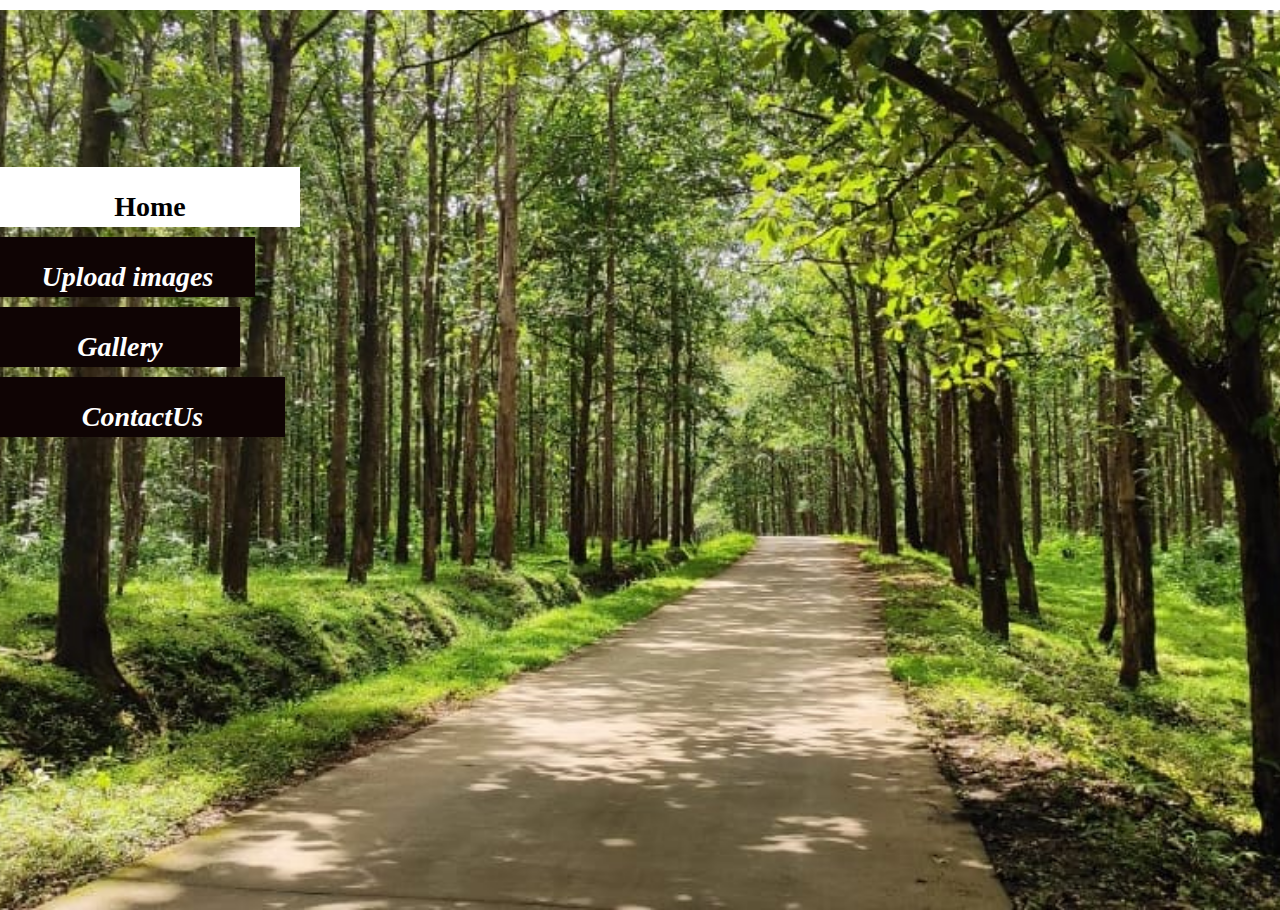
<file: Assignment Smallbzr/home.html>
<!DOCTYPE html>
<html>
<head>
	<title>Home Page.</title>
	<meta name="viewport" content="width=device-width, initial-scale=1">
	 <link rel="stylesheet" href="style.css" type="text/css">
	 <script src="https://code.jquery.com/jquery-3.5.1.js" integrity="sha256-QWo7LDvxbWT2tbbQ97B53yJnYU3WhH/C8ycbRAkjPDc=" crossorigin="anonymous"></script>
</head>
<body>
	<div id="background"></div>
	<div class="nav">
                <a class="a active" href="#">Home</a>
                <a class="b" href="#"> <i>Upload images</i></a>
                <a class="c" href="#"> <i>Gallery</i></a>
                <a class="d" href="#"><i>ContactUs</i></a>
                
            </div>

            <div class="Upload">
            	<h1><p>Image File Uploading.</p></h1>
            	<form method="POST" action="?"  enctype="multipart/form-data"> 
             	<input type="file"  name="file"  value="" /> <br>
      			<br><br>
               
               <input type="submit" name="upload" value="Upload">
                

                 </form> 
           </div> 


          
	
	 <script src="main.js"></script> 
</body>
</html>
</file>
<file: Assignment Smallbzr/style.css>
body, html {
  height: 100%;
  margin: 0;
}
  #background{
    
    background-image: url(image/c6.jpg);
    background-position: center;
    background-repeat: no-repeat;
    background-size:cover;
    height: 100%;
    width: 100%;
    margin: 10px 0;


  }
  .nav{
    width:300px;
    height: auto;
    
    position: absolute;
    top: 18%;
    left: 0;
   

}
.nav a{
    text-decoration: none;
    font-size: 28px;
    font-family: Verdana;
    font-weight: bold;
    
    display: inline-block;
    height: 60px;
    margin: 5px 0;
   
    background-color: rgb(15, 4, 4);
    color: white;
    line-height: 80px;
    text-align: center;
    transition: 300ms;
}
a.active,
.nav a:hover{
    background-color: white;
    color: black;
    width: 100%;

}
.a{
    width: 90%;
}
.b{
    width: 85%;
}
.c{
    width: 80%;
}
.d{
    width: 95%;
}
.Upload{
    background:black;
    text-align: center;
    width: 100%;
    
    height: auto;
    position: absolute;
    top: 10%;
    float: left;
    opacity: 0.7;
    right: 600px;
    color:white;
    display: none;


 }
</file>
